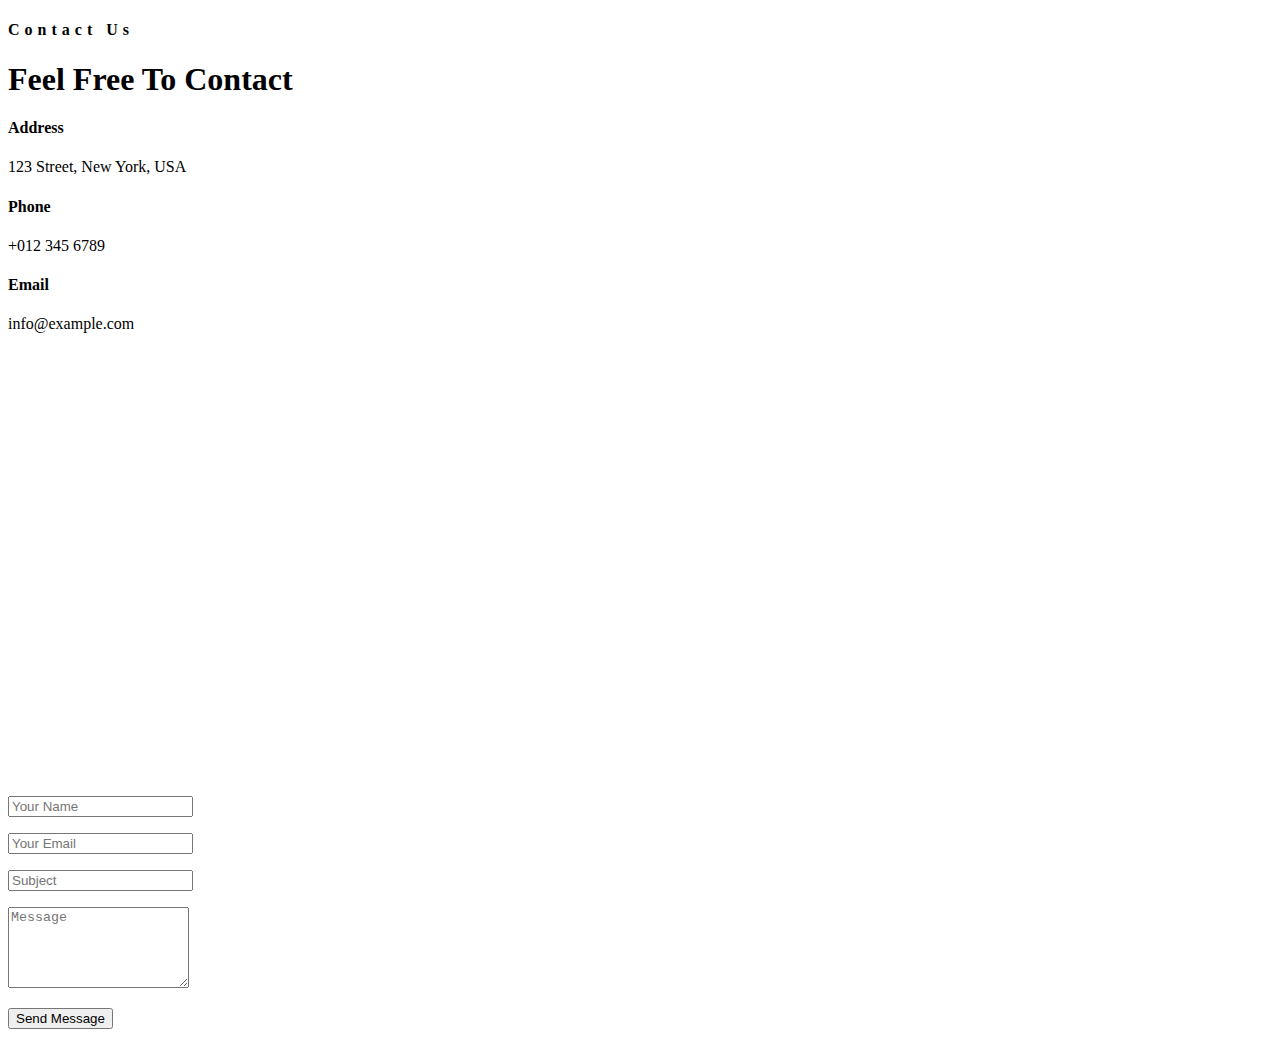
<file: src/main/resources/templates/contact.html>
<!DOCTYPE html>
<html lang="en"xmlns="http://www.w3.org/1999/xhtml"
    xmlns:th="http://www.thymeleaf.org"
    xmlns:sec="http://www.thymeleaf.org">

<head th:replace = "~{base::head}"></head>

<body>
    <!-- Navbar Start -->
    <div th:replace="~{base::navbar(contact ='active')}"></div>
    <!-- Navbar End -->

	<!-- Page Header Start -->
    <div th:replace= "~{base::header(text='Contact')}"></div>
    <!-- Page Header End -->
	

    


    <!-- Contact Start -->
    <div class="container-fluid pt-5">
        <div class="container">
            <div class="section-title">
                <h4 class="text-primary text-uppercase" style="letter-spacing: 5px;">Contact Us</h4>
                <h1 class="display-4">Feel Free To Contact</h1>
            </div>
            <div class="row px-3 pb-2">
                <div class="col-sm-4 text-center mb-3">
                    <i class="fa fa-2x fa-map-marker-alt mb-3 text-primary"></i>
                    <h4 class="font-weight-bold">Address</h4>
                    <p>123 Street, New York, USA</p>
                </div>
                <div class="col-sm-4 text-center mb-3">
                    <i class="fa fa-2x fa-phone-alt mb-3 text-primary"></i>
                    <h4 class="font-weight-bold">Phone</h4>
                    <p>+012 345 6789</p>
                </div>
                <div class="col-sm-4 text-center mb-3">
                    <i class="far fa-2x fa-envelope mb-3 text-primary"></i>
                    <h4 class="font-weight-bold">Email</h4>
                    <p>info@example.com</p>
                </div>
            </div>
            <div class="row">
                <div class="col-md-6 pb-5">
                    <iframe style="width: 100%; height: 443px;"
                       src="https://www.google.com/maps/embed?pb=!1m18!1m12!1m3!1d3908.77346083845!2d104.89215657452696!3d11.568091344093844!2m3!1f0!2f0!3f0!3m2!1i1024!2i768!4f13.1!3m3!1m2!1s0x31095173761d4a53%3A0xcd09ff2f4d326e3f!2sSETEC%20Institute!5e0!3m2!1sen!2skh!4v1755156682590!5m2!1sen!2skh" 
                       frameborder="0"  allowfullscreen="" aria-hidden="false" tabindex="0"></iframe>
                </div>
                <div class="col-md-6 pb-5">
                    <div class="contact-form">
                        <div id="success"></div>
                        <form name="sentMessage" id="contactForm" novalidate="novalidate">
                            <div class="control-group">
                                <input type="text" class="form-control bg-transparent p-4" id="name" placeholder="Your Name"
                                    required="required" data-validation-required-message="Please enter your name" />
                                <p class="help-block text-danger"></p>
                            </div>
                            <div class="control-group">
                                <input type="email" class="form-control bg-transparent p-4" id="email" placeholder="Your Email"
                                    required="required" data-validation-required-message="Please enter your email" />
                                <p class="help-block text-danger"></p>
                            </div>
                            <div class="control-group">
                                <input type="text" class="form-control bg-transparent p-4" id="subject" placeholder="Subject"
                                    required="required" data-validation-required-message="Please enter a subject" />
                                <p class="help-block text-danger"></p>
                            </div>
                            <div class="control-group">
                                <textarea class="form-control bg-transparent py-3 px-4" rows="5" id="message" placeholder="Message"
                                    required="required"
                                    data-validation-required-message="Please enter your message"></textarea>
                                <p class="help-block text-danger"></p>
                            </div>
                            <div>
                                <button class="btn btn-primary font-weight-bold py-3 px-5" type="submit" id="sendMessageButton">Send
                                    Message</button>
                            </div>
                        </form>
                    </div>
                </div>
            </div>
        </div>
    </div>
    <!-- Contact End -->


    <!-- Footer Start -->
    <div th:replace= "~{base::footer}"> </div>
    <!-- Footer End -->


    <!-- Back to Top -->
   	<div th:replace ="~{base::script}"></div>
</body>

</html>
</file>
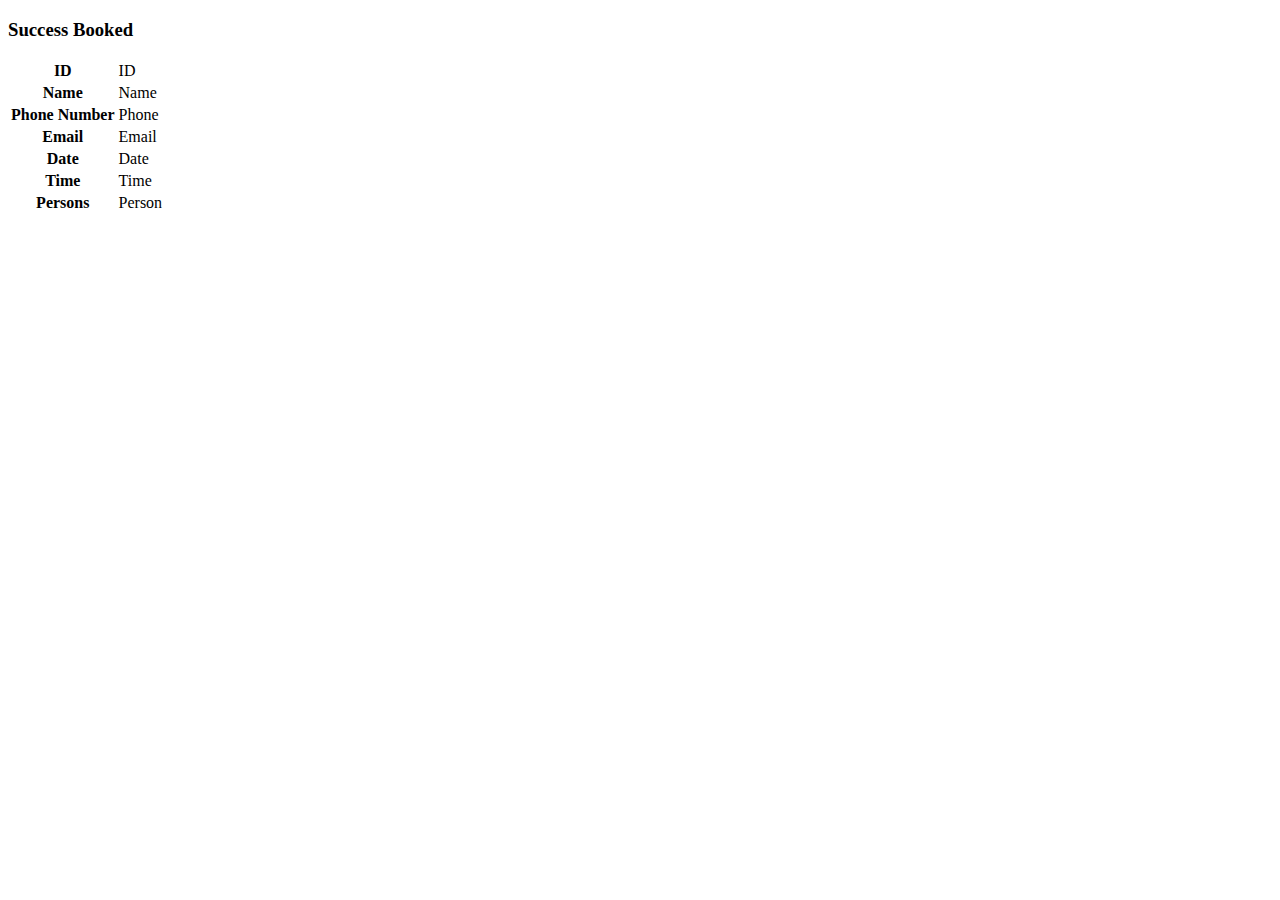
<file: src/main/resources/templates/success.html>
<!DOCTYPE html>
<html lang="en"
  xmlns="http://www.w3.org/1999/xhtml"
    xmlns:th="http://www.thymeleaf.org"
    xmlns:sec="http://www.thymeleaf.org">


<head th:replace = "~{base::head}"></head>

<body>
    <!-- Navbar Start -->
    <div th:replace="~{base::navbar(about='active')}"></div>
    <!-- Navbar End -->


    <!-- Page Header Start -->
    <div th:replace= "~{base::header(text='Success')}"></div>
    <!-- Page Header End -->


    <!-- Success Start -->
    <div class="container-fluid py-5">
        <div class="container">
          <h3>Success Booked</h3> 
              <table class="table table-bordered">
            <tbody>
                <tr>
                    <th>ID</th>
                    <td th:text="${booked.id}">ID</td>
                </tr>
                
                 <tr>
                    <th>Name</th>
                    <td th:text="${booked.name}">Name</td>
                </tr>
                <tr>
                    <th>Phone Number</th>
                    <td th:text="${booked.phoneNumber}">Phone</td>
                </tr>
                <tr>
                    <th>Email</th>
                    <td th:text="${booked.email}">Email</td>
                </tr>
                <tr>
                    <th>Date</th>
                    <td th:text="${booked.date}">Date</td>
                </tr>
                <tr>
                    <th>Time</th>
                    <td th:text="${booked.time}">Time</td>
                </tr>
                <tr>
                    <th>Persons</th>
                    <td th:text="${booked.person}">Person</td>
                </tr>
            </tbody>
        </table>  
    	</div>
    </div>
    <!-- Success End -->
    
    <!-- Footer Start -->
    <div th:replace= "~{base::footer}"> </div>
    <!-- Footer End -->


    <!-- Back to Top -->
    <div th:replace ="~{base::script}"></div>
</body>

</html>
</file>
